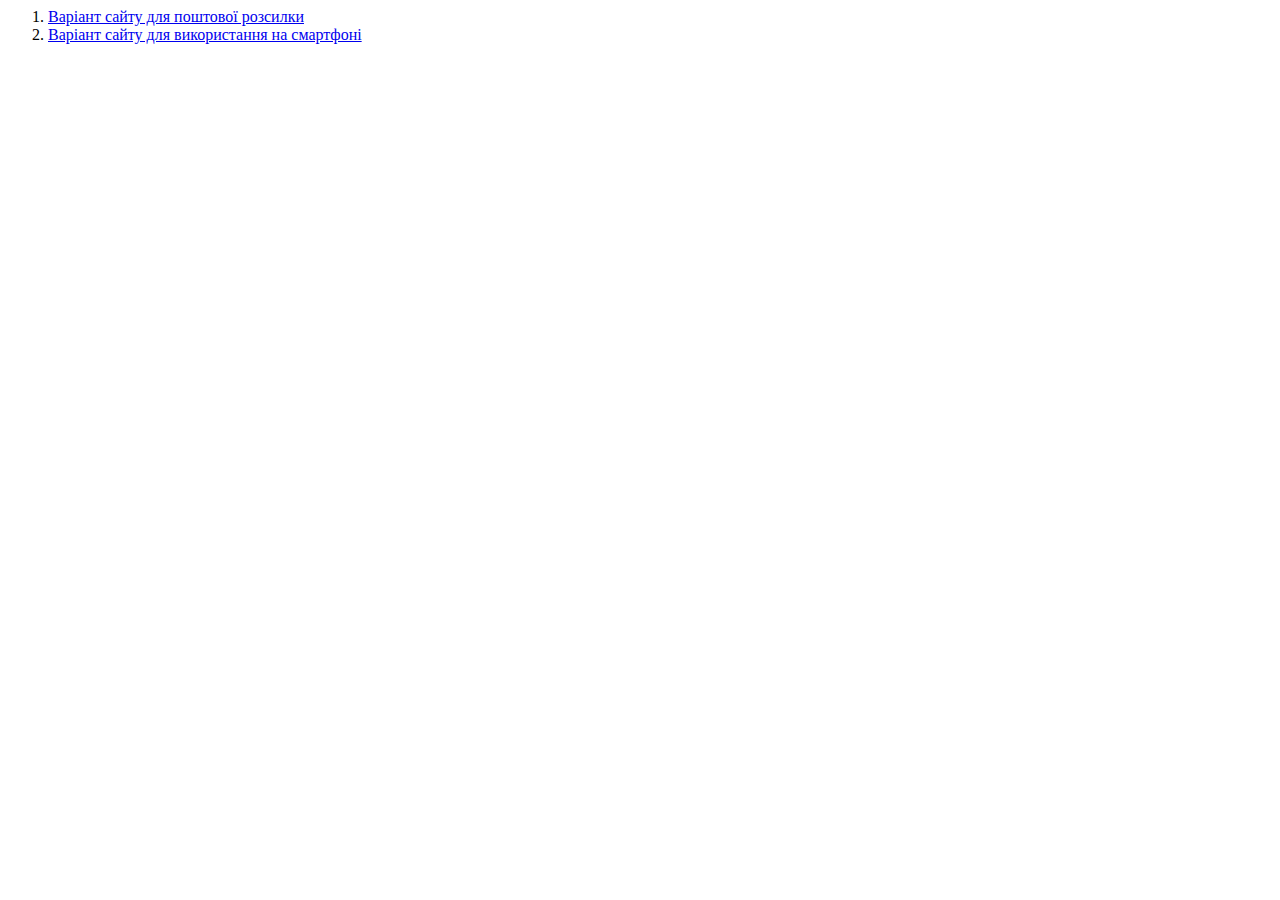
<file: index.html>
<html lang="en">
<head>
    <title>Labwork 3</title>
</head>
<body>
    <ol>
        <li><a href="email\index.html">Варіант сайту для поштової розсилки</a></li>
        <li><a href="mobile\index.html">Варіант сайту для використання на смартфоні</a></li>
    </ol>
</body>
</html>
</file>
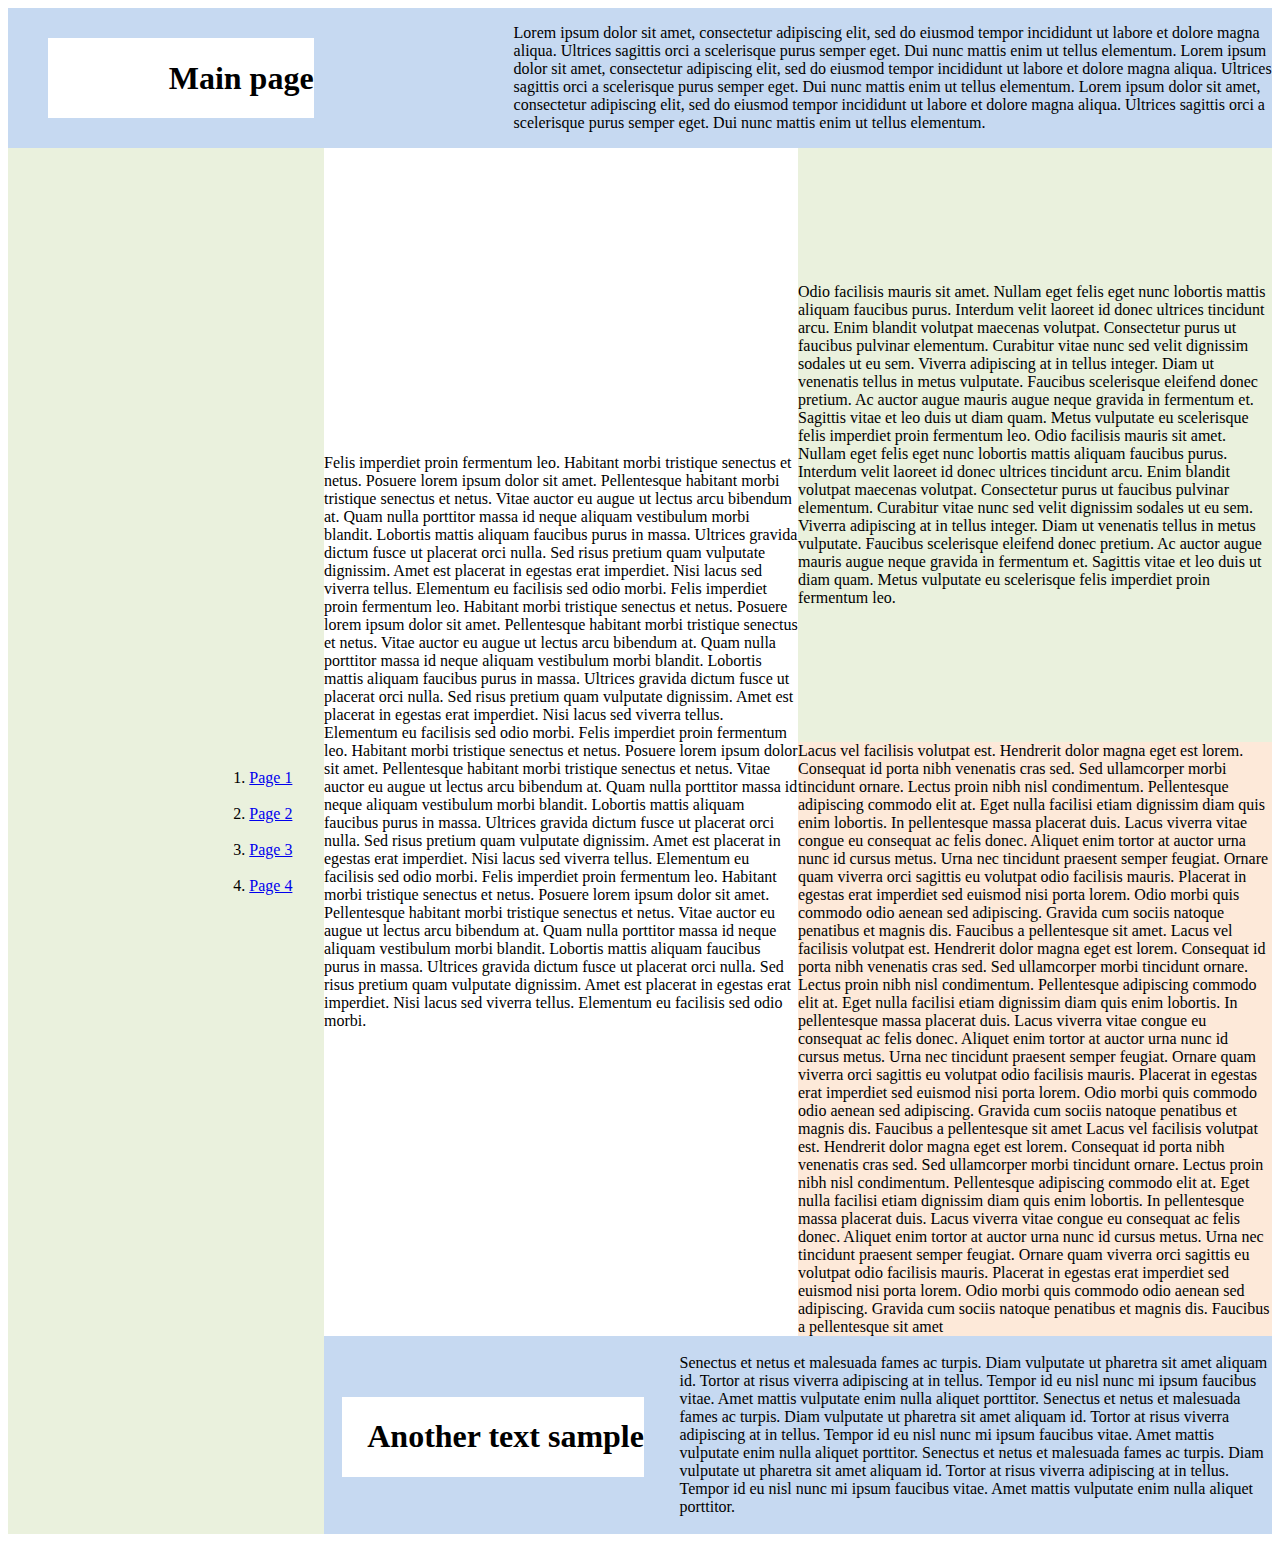
<file: mobile/index.html>
<!DOCTYPE html>
<html>
<head>
    <title>Labwork 3 mobile variant</title>
    <link rel="stylesheet" href="style.css">
    <link rel="stylesheet" href="css/big_style.css">
    <link rel="stylesheet" href="css/medium_style.css">
    <link rel="stylesheet" href="css/small_style.css">
</head>
<body>
    <header>
        <div class="mainpage_box">
            <h1>Main page</h1>
        </div>

        <p>
            Lorem ipsum dolor sit amet, consectetur adipiscing elit, sed do eiusmod tempor incididunt ut labore et dolore magna aliqua. Ultrices sagittis orci a scelerisque purus semper eget. Dui nunc mattis enim ut tellus elementum.
            Lorem ipsum dolor sit amet, consectetur adipiscing elit, sed do eiusmod tempor incididunt ut labore et dolore magna aliqua. Ultrices sagittis orci a scelerisque purus semper eget. Dui nunc mattis enim ut tellus elementum.
            Lorem ipsum dolor sit amet, consectetur adipiscing elit, sed do eiusmod tempor incididunt ut labore et dolore magna aliqua. Ultrices sagittis orci a scelerisque purus semper eget. Dui nunc mattis enim ut tellus elementum.
        </p>
    </header>

    <div class="parent">
        <div class="second">
            <ol>
                <li><a href="pages/page_1.html">Page 1</a></li>
                <li><a href="pages/page_2.html">Page 2</a></li>
                <li><a href="pages/page_3.html">Page 3</a></li>
                <li><a href="pages/page_4.html">Page 4</a></li>
            </ol>
        </div>
        <div class="right_box">
            <div class="right_center_box">
                <div class="third">
                    Felis imperdiet proin fermentum leo. Habitant morbi tristique senectus et netus. Posuere lorem ipsum dolor sit amet. Pellentesque habitant morbi tristique senectus et netus. Vitae auctor eu augue ut lectus arcu bibendum at. Quam nulla porttitor massa id neque aliquam vestibulum morbi blandit. Lobortis mattis aliquam faucibus purus in massa. Ultrices gravida dictum fusce ut placerat orci nulla. Sed risus pretium quam vulputate dignissim. Amet est placerat in egestas erat imperdiet. Nisi lacus sed viverra tellus. Elementum eu facilisis sed odio morbi.
                    Felis imperdiet proin fermentum leo. Habitant morbi tristique senectus et netus. Posuere lorem ipsum dolor sit amet. Pellentesque habitant morbi tristique senectus et netus. Vitae auctor eu augue ut lectus arcu bibendum at. Quam nulla porttitor massa id neque aliquam vestibulum morbi blandit. Lobortis mattis aliquam faucibus purus in massa. Ultrices gravida dictum fusce ut placerat orci nulla. Sed risus pretium quam vulputate dignissim. Amet est placerat in egestas erat imperdiet. Nisi lacus sed viverra tellus. Elementum eu facilisis sed odio morbi.
                    Felis imperdiet proin fermentum leo. Habitant morbi tristique senectus et netus. Posuere lorem ipsum dolor sit amet. Pellentesque habitant morbi tristique senectus et netus. Vitae auctor eu augue ut lectus arcu bibendum at. Quam nulla porttitor massa id neque aliquam vestibulum morbi blandit. Lobortis mattis aliquam faucibus purus in massa. Ultrices gravida dictum fusce ut placerat orci nulla. Sed risus pretium quam vulputate dignissim. Amet est placerat in egestas erat imperdiet. Nisi lacus sed viverra tellus. Elementum eu facilisis sed odio morbi.
                    Felis imperdiet proin fermentum leo. Habitant morbi tristique senectus et netus. Posuere lorem ipsum dolor sit amet. Pellentesque habitant morbi tristique senectus et netus. Vitae auctor eu augue ut lectus arcu bibendum at. Quam nulla porttitor massa id neque aliquam vestibulum morbi blandit. Lobortis mattis aliquam faucibus purus in massa. Ultrices gravida dictum fusce ut placerat orci nulla. Sed risus pretium quam vulputate dignissim. Amet est placerat in egestas erat imperdiet. Nisi lacus sed viverra tellus. Elementum eu facilisis sed odio morbi.
                </div>
                <div class="right_top_box">
                    <div class="fourth">
                        Odio facilisis mauris sit amet. Nullam eget felis eget nunc lobortis mattis aliquam faucibus purus. Interdum velit laoreet id donec ultrices tincidunt arcu. Enim blandit volutpat maecenas volutpat. Consectetur purus ut faucibus pulvinar elementum. Curabitur vitae nunc sed velit dignissim sodales ut eu sem. Viverra adipiscing at in tellus integer. Diam ut venenatis tellus in metus vulputate. Faucibus scelerisque eleifend donec pretium. Ac auctor augue mauris augue neque gravida in fermentum et. Sagittis vitae et leo duis ut diam quam. Metus vulputate eu scelerisque felis imperdiet proin fermentum leo.
                        Odio facilisis mauris sit amet. Nullam eget felis eget nunc lobortis mattis aliquam faucibus purus. Interdum velit laoreet id donec ultrices tincidunt arcu. Enim blandit volutpat maecenas volutpat. Consectetur purus ut faucibus pulvinar elementum. Curabitur vitae nunc sed velit dignissim sodales ut eu sem. Viverra adipiscing at in tellus integer. Diam ut venenatis tellus in metus vulputate. Faucibus scelerisque eleifend donec pretium. Ac auctor augue mauris augue neque gravida in fermentum et. Sagittis vitae et leo duis ut diam quam. Metus vulputate eu scelerisque felis imperdiet proin fermentum leo.
                    </div>
                    <div class="fifth">
                        Lacus vel facilisis volutpat est. Hendrerit dolor magna eget est lorem. Consequat id porta nibh venenatis cras sed. Sed ullamcorper morbi tincidunt ornare. Lectus proin nibh nisl condimentum. Pellentesque adipiscing commodo elit at. Eget nulla facilisi etiam dignissim diam quis enim lobortis. In pellentesque massa placerat duis. Lacus viverra vitae congue eu consequat ac felis donec. Aliquet enim tortor at auctor urna nunc id cursus metus. Urna nec tincidunt praesent semper feugiat. Ornare quam viverra orci sagittis eu volutpat odio facilisis mauris. Placerat in egestas erat imperdiet sed euismod nisi porta lorem. Odio morbi quis commodo odio aenean sed adipiscing. Gravida cum sociis natoque penatibus et magnis dis. Faucibus a pellentesque sit amet.
                        Lacus vel facilisis volutpat est. Hendrerit dolor magna eget est lorem. Consequat id porta nibh venenatis cras sed. Sed ullamcorper morbi tincidunt ornare. Lectus proin nibh nisl condimentum. Pellentesque adipiscing commodo elit at. Eget nulla facilisi etiam dignissim diam quis enim lobortis. In pellentesque massa placerat duis. Lacus viverra vitae congue eu consequat ac felis donec. Aliquet enim tortor at auctor urna nunc id cursus metus. Urna nec tincidunt praesent semper feugiat. Ornare quam viverra orci sagittis eu volutpat odio facilisis mauris. Placerat in egestas erat imperdiet sed euismod nisi porta lorem. Odio morbi quis commodo odio aenean sed adipiscing. Gravida cum sociis natoque penatibus et magnis dis. Faucibus a pellentesque sit amet
                        Lacus vel facilisis volutpat est. Hendrerit dolor magna eget est lorem. Consequat id porta nibh venenatis cras sed. Sed ullamcorper morbi tincidunt ornare. Lectus proin nibh nisl condimentum. Pellentesque adipiscing commodo elit at. Eget nulla facilisi etiam dignissim diam quis enim lobortis. In pellentesque massa placerat duis. Lacus viverra vitae congue eu consequat ac felis donec. Aliquet enim tortor at auctor urna nunc id cursus metus. Urna nec tincidunt praesent semper feugiat. Ornare quam viverra orci sagittis eu volutpat odio facilisis mauris. Placerat in egestas erat imperdiet sed euismod nisi porta lorem. Odio morbi quis commodo odio aenean sed adipiscing. Gravida cum sociis natoque penatibus et magnis dis. Faucibus a pellentesque sit amet
                    </div>
                </div>
            </div>
            <div class="sixth">
                <div class="bottom_box">
                    <h1>Another text sample</h1>
                </div>
                Senectus et netus et malesuada fames ac turpis. Diam vulputate ut pharetra sit amet aliquam id. Tortor at risus viverra adipiscing at in tellus. Tempor id eu nisl nunc mi ipsum faucibus vitae. Amet mattis vulputate enim nulla aliquet porttitor.
                Senectus et netus et malesuada fames ac turpis. Diam vulputate ut pharetra sit amet aliquam id. Tortor at risus viverra adipiscing at in tellus. Tempor id eu nisl nunc mi ipsum faucibus vitae. Amet mattis vulputate enim nulla aliquet porttitor.
                Senectus et netus et malesuada fames ac turpis. Diam vulputate ut pharetra sit amet aliquam id. Tortor at risus viverra adipiscing at in tellus. Tempor id eu nisl nunc mi ipsum faucibus vitae. Amet mattis vulputate enim nulla aliquet porttitor.
            </div>
        </div>
    </div>
</body>
</html>
</file>
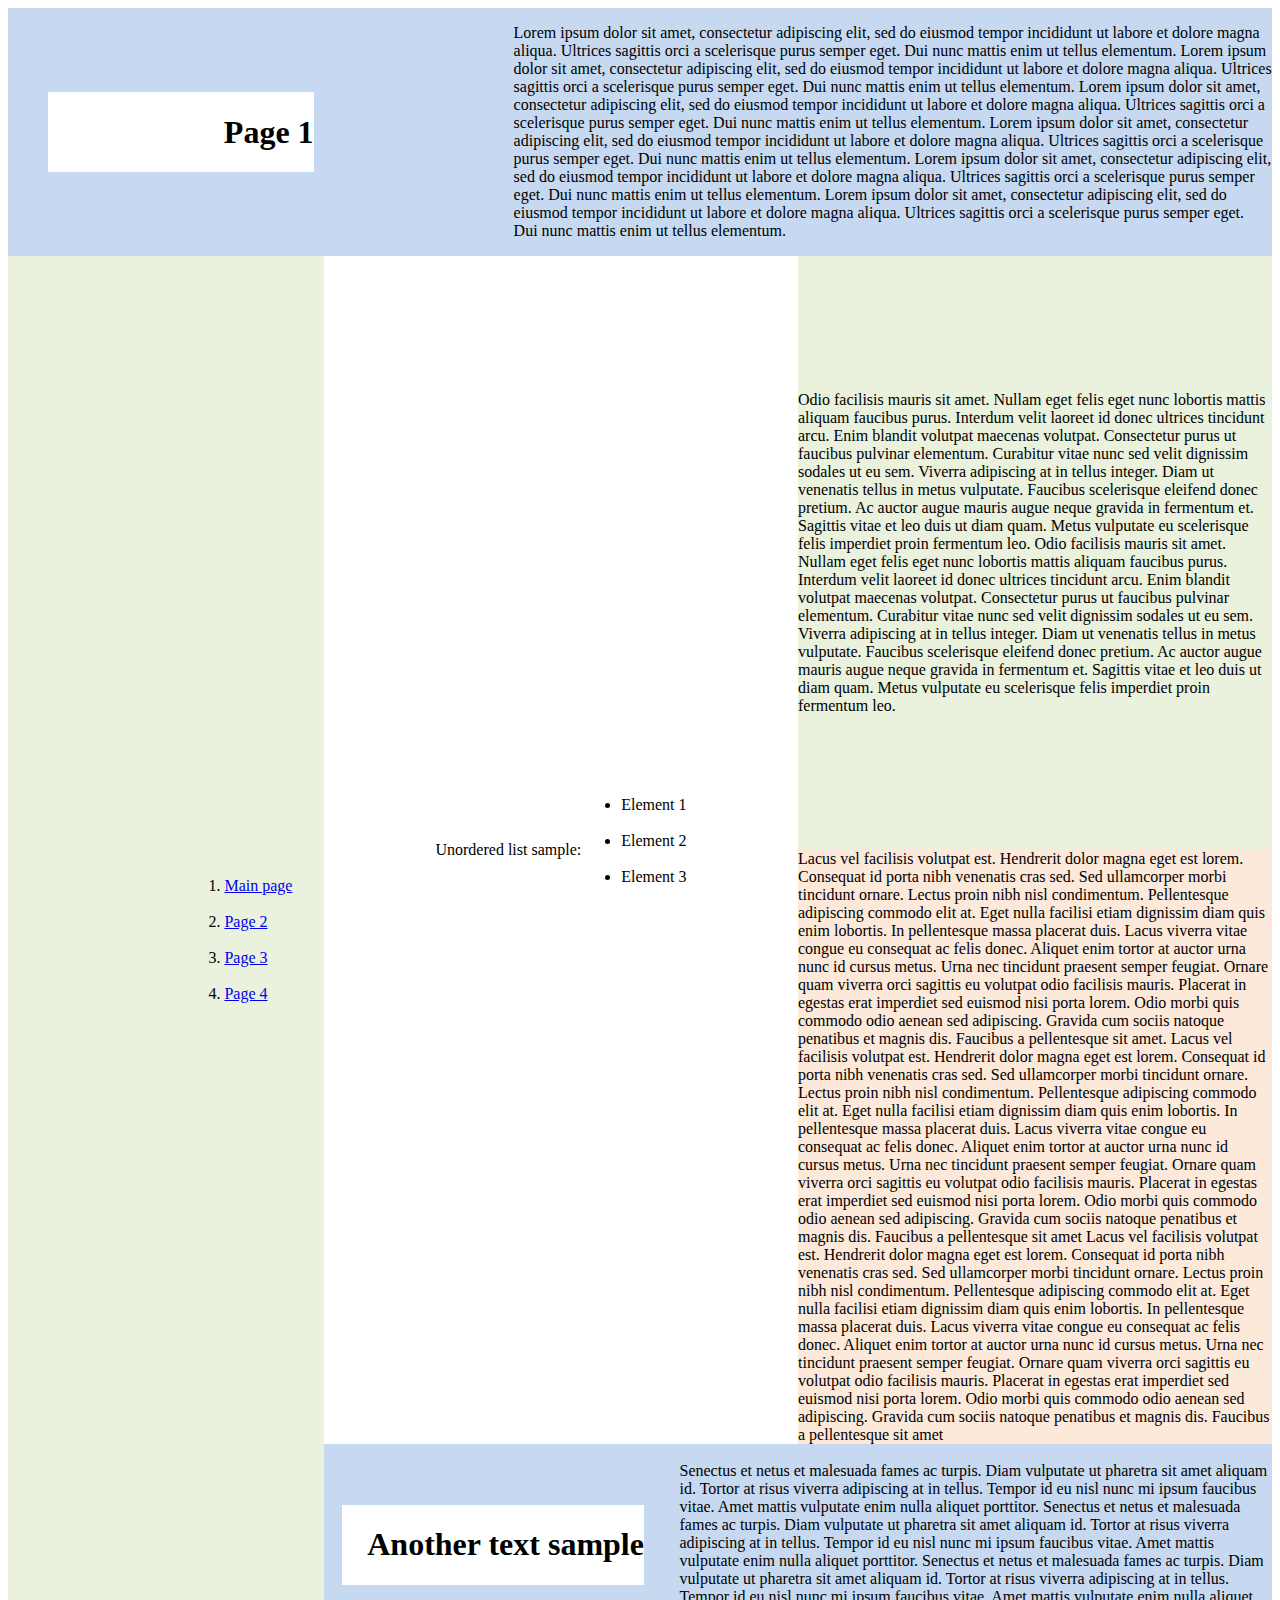
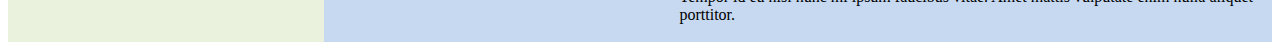
<file: mobile/pages/page_1.html>
<!DOCTYPE html>
<html>
<head>
    <title>Page 1</title>
    <link rel="stylesheet" href="../style.css">
    <link rel="stylesheet" href="../css/big_style.css">
    <link rel="stylesheet" href="../css/medium_style.css">
    <link rel="stylesheet" href="../css/small_style.css">
</head>
<body>
    <header>
        <div class="mainpage_box">
            <h1>Page 1</h1>
        </div>

        <p>
            Lorem ipsum dolor sit amet, consectetur adipiscing elit, sed do eiusmod tempor incididunt ut labore et dolore magna aliqua. Ultrices sagittis orci a scelerisque purus semper eget. Dui nunc mattis enim ut tellus elementum.
            Lorem ipsum dolor sit amet, consectetur adipiscing elit, sed do eiusmod tempor incididunt ut labore et dolore magna aliqua. Ultrices sagittis orci a scelerisque purus semper eget. Dui nunc mattis enim ut tellus elementum.
            Lorem ipsum dolor sit amet, consectetur adipiscing elit, sed do eiusmod tempor incididunt ut labore et dolore magna aliqua. Ultrices sagittis orci a scelerisque purus semper eget. Dui nunc mattis enim ut tellus elementum.
            Lorem ipsum dolor sit amet, consectetur adipiscing elit, sed do eiusmod tempor incididunt ut labore et dolore magna aliqua. Ultrices sagittis orci a scelerisque purus semper eget. Dui nunc mattis enim ut tellus elementum.
            Lorem ipsum dolor sit amet, consectetur adipiscing elit, sed do eiusmod tempor incididunt ut labore et dolore magna aliqua. Ultrices sagittis orci a scelerisque purus semper eget. Dui nunc mattis enim ut tellus elementum.
            Lorem ipsum dolor sit amet, consectetur adipiscing elit, sed do eiusmod tempor incididunt ut labore et dolore magna aliqua. Ultrices sagittis orci a scelerisque purus semper eget. Dui nunc mattis enim ut tellus elementum.
        </p>
    </header>

    <div class="parent">
        <div class="second">
            <ol>
                <li><a href="../index.html">Main page</a></li>
                <li><a href="page_2.html">Page 2</a></li>
                <li><a href="page_3.html">Page 3</a></li>
                <li><a href="page_4.html">Page 4</a></li>
            </ol> 
        </div>
        <div class="right_box">
            <div class="right_center_box">
                <div class="third">
					Unordered list sample:<br>
                    <ul>
                        <li>Element 1</li>
                        <li>Element 2</li>
                        <li>Element 3</li>
                    </ul>
                </div>
                <div class="right_top_box">
                    <div class="fourth">
                        Odio facilisis mauris sit amet. Nullam eget felis eget nunc lobortis mattis aliquam faucibus purus. Interdum velit laoreet id donec ultrices tincidunt arcu. Enim blandit volutpat maecenas volutpat. Consectetur purus ut faucibus pulvinar elementum. Curabitur vitae nunc sed velit dignissim sodales ut eu sem. Viverra adipiscing at in tellus integer. Diam ut venenatis tellus in metus vulputate. Faucibus scelerisque eleifend donec pretium. Ac auctor augue mauris augue neque gravida in fermentum et. Sagittis vitae et leo duis ut diam quam. Metus vulputate eu scelerisque felis imperdiet proin fermentum leo.
                        Odio facilisis mauris sit amet. Nullam eget felis eget nunc lobortis mattis aliquam faucibus purus. Interdum velit laoreet id donec ultrices tincidunt arcu. Enim blandit volutpat maecenas volutpat. Consectetur purus ut faucibus pulvinar elementum. Curabitur vitae nunc sed velit dignissim sodales ut eu sem. Viverra adipiscing at in tellus integer. Diam ut venenatis tellus in metus vulputate. Faucibus scelerisque eleifend donec pretium. Ac auctor augue mauris augue neque gravida in fermentum et. Sagittis vitae et leo duis ut diam quam. Metus vulputate eu scelerisque felis imperdiet proin fermentum leo.
                    </div>
                    <div class="fifth">
                        Lacus vel facilisis volutpat est. Hendrerit dolor magna eget est lorem. Consequat id porta nibh venenatis cras sed. Sed ullamcorper morbi tincidunt ornare. Lectus proin nibh nisl condimentum. Pellentesque adipiscing commodo elit at. Eget nulla facilisi etiam dignissim diam quis enim lobortis. In pellentesque massa placerat duis. Lacus viverra vitae congue eu consequat ac felis donec. Aliquet enim tortor at auctor urna nunc id cursus metus. Urna nec tincidunt praesent semper feugiat. Ornare quam viverra orci sagittis eu volutpat odio facilisis mauris. Placerat in egestas erat imperdiet sed euismod nisi porta lorem. Odio morbi quis commodo odio aenean sed adipiscing. Gravida cum sociis natoque penatibus et magnis dis. Faucibus a pellentesque sit amet.
                        Lacus vel facilisis volutpat est. Hendrerit dolor magna eget est lorem. Consequat id porta nibh venenatis cras sed. Sed ullamcorper morbi tincidunt ornare. Lectus proin nibh nisl condimentum. Pellentesque adipiscing commodo elit at. Eget nulla facilisi etiam dignissim diam quis enim lobortis. In pellentesque massa placerat duis. Lacus viverra vitae congue eu consequat ac felis donec. Aliquet enim tortor at auctor urna nunc id cursus metus. Urna nec tincidunt praesent semper feugiat. Ornare quam viverra orci sagittis eu volutpat odio facilisis mauris. Placerat in egestas erat imperdiet sed euismod nisi porta lorem. Odio morbi quis commodo odio aenean sed adipiscing. Gravida cum sociis natoque penatibus et magnis dis. Faucibus a pellentesque sit amet
                        Lacus vel facilisis volutpat est. Hendrerit dolor magna eget est lorem. Consequat id porta nibh venenatis cras sed. Sed ullamcorper morbi tincidunt ornare. Lectus proin nibh nisl condimentum. Pellentesque adipiscing commodo elit at. Eget nulla facilisi etiam dignissim diam quis enim lobortis. In pellentesque massa placerat duis. Lacus viverra vitae congue eu consequat ac felis donec. Aliquet enim tortor at auctor urna nunc id cursus metus. Urna nec tincidunt praesent semper feugiat. Ornare quam viverra orci sagittis eu volutpat odio facilisis mauris. Placerat in egestas erat imperdiet sed euismod nisi porta lorem. Odio morbi quis commodo odio aenean sed adipiscing. Gravida cum sociis natoque penatibus et magnis dis. Faucibus a pellentesque sit amet
                    </div>
                </div>
            </div>
            <div class="sixth">
                <div class="bottom_box">
                    <h1>Another text sample</h1>
                </div>
                Senectus et netus et malesuada fames ac turpis. Diam vulputate ut pharetra sit amet aliquam id. Tortor at risus viverra adipiscing at in tellus. Tempor id eu nisl nunc mi ipsum faucibus vitae. Amet mattis vulputate enim nulla aliquet porttitor.
                Senectus et netus et malesuada fames ac turpis. Diam vulputate ut pharetra sit amet aliquam id. Tortor at risus viverra adipiscing at in tellus. Tempor id eu nisl nunc mi ipsum faucibus vitae. Amet mattis vulputate enim nulla aliquet porttitor.
                Senectus et netus et malesuada fames ac turpis. Diam vulputate ut pharetra sit amet aliquam id. Tortor at risus viverra adipiscing at in tellus. Tempor id eu nisl nunc mi ipsum faucibus vitae. Amet mattis vulputate enim nulla aliquet porttitor.
            </div>
        </div>
    </div>
</body>
</html>
</file>
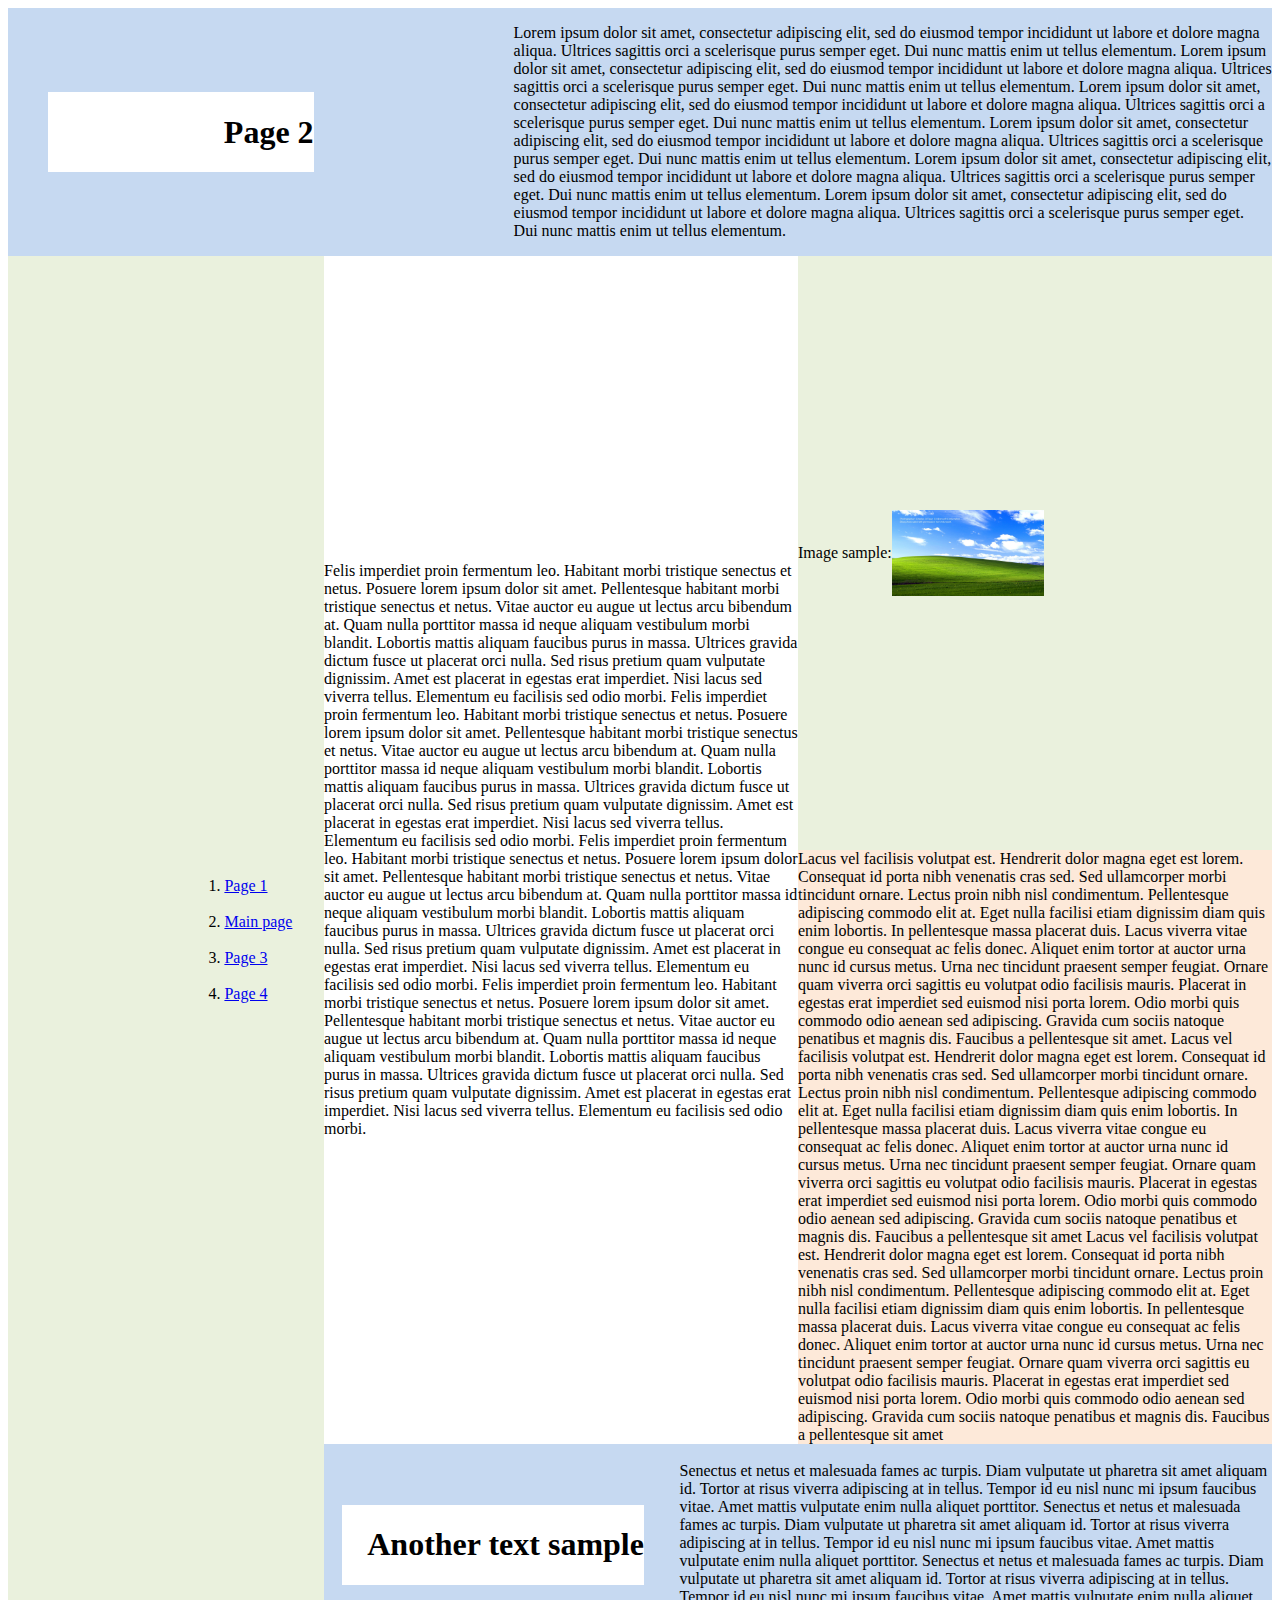
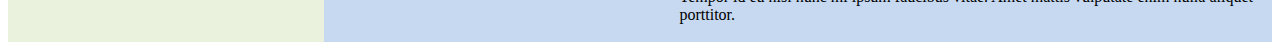
<file: mobile/pages/page_2.html>
<!DOCTYPE html>
<html>
<head>
    <title>Page 2</title>
    <link rel="stylesheet" href="../style.css">
    <link rel="stylesheet" href="../style.css">
    <link rel="stylesheet" href="../css/big_style.css">
    <link rel="stylesheet" href="../css/medium_style.css">
    <link rel="stylesheet" href="../css/small_style.css">
</head>
<body>
    <header>
        <div class="mainpage_box">
            <h1>Page 2</h1>
        </div>

        <p>
            Lorem ipsum dolor sit amet, consectetur adipiscing elit, sed do eiusmod tempor incididunt ut labore et dolore magna aliqua. Ultrices sagittis orci a scelerisque purus semper eget. Dui nunc mattis enim ut tellus elementum.
            Lorem ipsum dolor sit amet, consectetur adipiscing elit, sed do eiusmod tempor incididunt ut labore et dolore magna aliqua. Ultrices sagittis orci a scelerisque purus semper eget. Dui nunc mattis enim ut tellus elementum.
            Lorem ipsum dolor sit amet, consectetur adipiscing elit, sed do eiusmod tempor incididunt ut labore et dolore magna aliqua. Ultrices sagittis orci a scelerisque purus semper eget. Dui nunc mattis enim ut tellus elementum.
            Lorem ipsum dolor sit amet, consectetur adipiscing elit, sed do eiusmod tempor incididunt ut labore et dolore magna aliqua. Ultrices sagittis orci a scelerisque purus semper eget. Dui nunc mattis enim ut tellus elementum.
            Lorem ipsum dolor sit amet, consectetur adipiscing elit, sed do eiusmod tempor incididunt ut labore et dolore magna aliqua. Ultrices sagittis orci a scelerisque purus semper eget. Dui nunc mattis enim ut tellus elementum.
            Lorem ipsum dolor sit amet, consectetur adipiscing elit, sed do eiusmod tempor incididunt ut labore et dolore magna aliqua. Ultrices sagittis orci a scelerisque purus semper eget. Dui nunc mattis enim ut tellus elementum.
        </p>
    </header>

    <div class="parent">
        <div class="second">
            <ol>
                <li><a href="page_1.html">Page 1</a></li>
                <li><a href="../index.html">Main page</a></li>
                <li><a href="page_3.html">Page 3</a></li>
                <li><a href="page_4.html">Page 4</a></li>
            </ol> 
        </div>
        <div class="right_box">
            <div class="right_center_box">
                <div class="third">
                    Felis imperdiet proin fermentum leo. Habitant morbi tristique senectus et netus. Posuere lorem ipsum dolor sit amet. Pellentesque habitant morbi tristique senectus et netus. Vitae auctor eu augue ut lectus arcu bibendum at. Quam nulla porttitor massa id neque aliquam vestibulum morbi blandit. Lobortis mattis aliquam faucibus purus in massa. Ultrices gravida dictum fusce ut placerat orci nulla. Sed risus pretium quam vulputate dignissim. Amet est placerat in egestas erat imperdiet. Nisi lacus sed viverra tellus. Elementum eu facilisis sed odio morbi.
                    Felis imperdiet proin fermentum leo. Habitant morbi tristique senectus et netus. Posuere lorem ipsum dolor sit amet. Pellentesque habitant morbi tristique senectus et netus. Vitae auctor eu augue ut lectus arcu bibendum at. Quam nulla porttitor massa id neque aliquam vestibulum morbi blandit. Lobortis mattis aliquam faucibus purus in massa. Ultrices gravida dictum fusce ut placerat orci nulla. Sed risus pretium quam vulputate dignissim. Amet est placerat in egestas erat imperdiet. Nisi lacus sed viverra tellus. Elementum eu facilisis sed odio morbi.
                    Felis imperdiet proin fermentum leo. Habitant morbi tristique senectus et netus. Posuere lorem ipsum dolor sit amet. Pellentesque habitant morbi tristique senectus et netus. Vitae auctor eu augue ut lectus arcu bibendum at. Quam nulla porttitor massa id neque aliquam vestibulum morbi blandit. Lobortis mattis aliquam faucibus purus in massa. Ultrices gravida dictum fusce ut placerat orci nulla. Sed risus pretium quam vulputate dignissim. Amet est placerat in egestas erat imperdiet. Nisi lacus sed viverra tellus. Elementum eu facilisis sed odio morbi.
                    Felis imperdiet proin fermentum leo. Habitant morbi tristique senectus et netus. Posuere lorem ipsum dolor sit amet. Pellentesque habitant morbi tristique senectus et netus. Vitae auctor eu augue ut lectus arcu bibendum at. Quam nulla porttitor massa id neque aliquam vestibulum morbi blandit. Lobortis mattis aliquam faucibus purus in massa. Ultrices gravida dictum fusce ut placerat orci nulla. Sed risus pretium quam vulputate dignissim. Amet est placerat in egestas erat imperdiet. Nisi lacus sed viverra tellus. Elementum eu facilisis sed odio morbi.
                </div>
                <div class="right_top_box">
                    <div class="fourth">
                        Image sample:<br>
                        <img width="40%" src="../images/image.jpeg">
                    </div>
                    <div class="fifth">
                        Lacus vel facilisis volutpat est. Hendrerit dolor magna eget est lorem. Consequat id porta nibh venenatis cras sed. Sed ullamcorper morbi tincidunt ornare. Lectus proin nibh nisl condimentum. Pellentesque adipiscing commodo elit at. Eget nulla facilisi etiam dignissim diam quis enim lobortis. In pellentesque massa placerat duis. Lacus viverra vitae congue eu consequat ac felis donec. Aliquet enim tortor at auctor urna nunc id cursus metus. Urna nec tincidunt praesent semper feugiat. Ornare quam viverra orci sagittis eu volutpat odio facilisis mauris. Placerat in egestas erat imperdiet sed euismod nisi porta lorem. Odio morbi quis commodo odio aenean sed adipiscing. Gravida cum sociis natoque penatibus et magnis dis. Faucibus a pellentesque sit amet.
                        Lacus vel facilisis volutpat est. Hendrerit dolor magna eget est lorem. Consequat id porta nibh venenatis cras sed. Sed ullamcorper morbi tincidunt ornare. Lectus proin nibh nisl condimentum. Pellentesque adipiscing commodo elit at. Eget nulla facilisi etiam dignissim diam quis enim lobortis. In pellentesque massa placerat duis. Lacus viverra vitae congue eu consequat ac felis donec. Aliquet enim tortor at auctor urna nunc id cursus metus. Urna nec tincidunt praesent semper feugiat. Ornare quam viverra orci sagittis eu volutpat odio facilisis mauris. Placerat in egestas erat imperdiet sed euismod nisi porta lorem. Odio morbi quis commodo odio aenean sed adipiscing. Gravida cum sociis natoque penatibus et magnis dis. Faucibus a pellentesque sit amet
                        Lacus vel facilisis volutpat est. Hendrerit dolor magna eget est lorem. Consequat id porta nibh venenatis cras sed. Sed ullamcorper morbi tincidunt ornare. Lectus proin nibh nisl condimentum. Pellentesque adipiscing commodo elit at. Eget nulla facilisi etiam dignissim diam quis enim lobortis. In pellentesque massa placerat duis. Lacus viverra vitae congue eu consequat ac felis donec. Aliquet enim tortor at auctor urna nunc id cursus metus. Urna nec tincidunt praesent semper feugiat. Ornare quam viverra orci sagittis eu volutpat odio facilisis mauris. Placerat in egestas erat imperdiet sed euismod nisi porta lorem. Odio morbi quis commodo odio aenean sed adipiscing. Gravida cum sociis natoque penatibus et magnis dis. Faucibus a pellentesque sit amet
                    </div>
                </div>
            </div>
            <div class="sixth">
                <div class="bottom_box">
                    <h1>Another text sample</h1>
                </div>
                Senectus et netus et malesuada fames ac turpis. Diam vulputate ut pharetra sit amet aliquam id. Tortor at risus viverra adipiscing at in tellus. Tempor id eu nisl nunc mi ipsum faucibus vitae. Amet mattis vulputate enim nulla aliquet porttitor.
                Senectus et netus et malesuada fames ac turpis. Diam vulputate ut pharetra sit amet aliquam id. Tortor at risus viverra adipiscing at in tellus. Tempor id eu nisl nunc mi ipsum faucibus vitae. Amet mattis vulputate enim nulla aliquet porttitor.
                Senectus et netus et malesuada fames ac turpis. Diam vulputate ut pharetra sit amet aliquam id. Tortor at risus viverra adipiscing at in tellus. Tempor id eu nisl nunc mi ipsum faucibus vitae. Amet mattis vulputate enim nulla aliquet porttitor.
            </div>
        </div>
    </div>
</body>
</html>
</file>
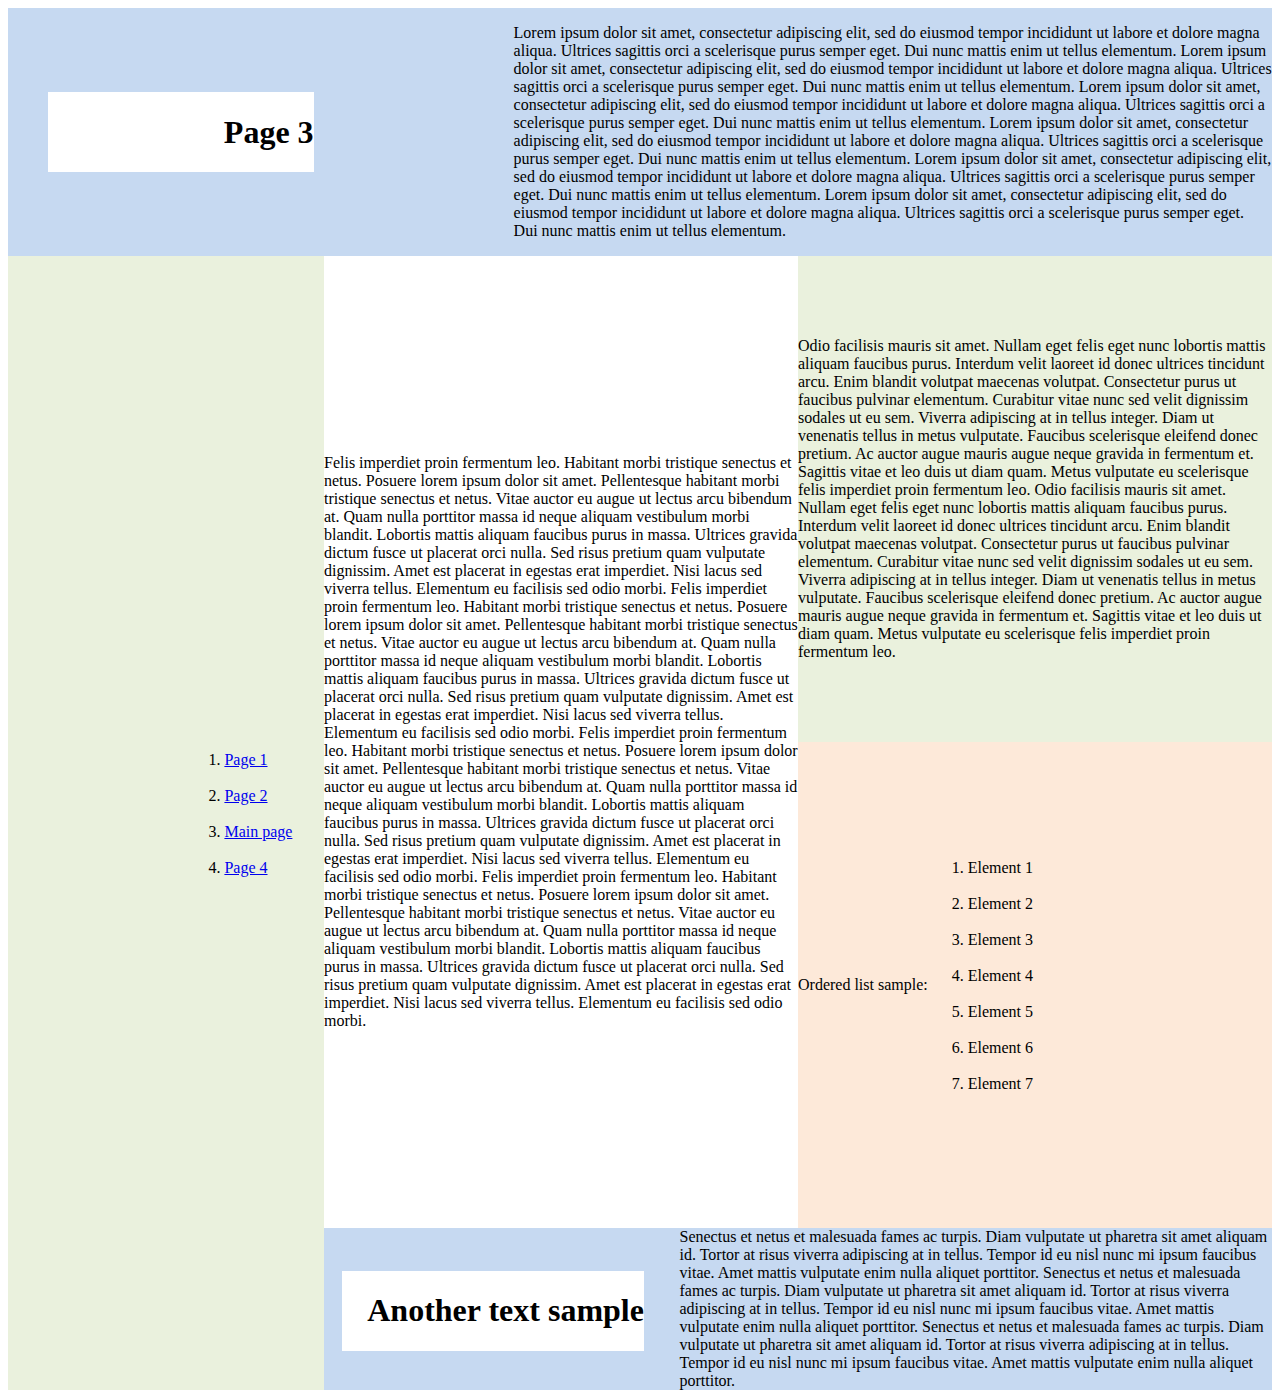
<file: mobile/pages/page_3.html>
<!DOCTYPE html>
<html>
<head>
    <title>Page 3</title>
    <link rel="stylesheet" href="../style.css">
    <link rel="stylesheet" href="../style.css">
    <link rel="stylesheet" href="../css/big_style.css">
    <link rel="stylesheet" href="../css/medium_style.css">
    <link rel="stylesheet" href="../css/small_style.css">
</head>
<body>
    <header>
        <div class="mainpage_box">
            <h1>Page 3</h1>
        </div>

        <p>
            Lorem ipsum dolor sit amet, consectetur adipiscing elit, sed do eiusmod tempor incididunt ut labore et dolore magna aliqua. Ultrices sagittis orci a scelerisque purus semper eget. Dui nunc mattis enim ut tellus elementum.
            Lorem ipsum dolor sit amet, consectetur adipiscing elit, sed do eiusmod tempor incididunt ut labore et dolore magna aliqua. Ultrices sagittis orci a scelerisque purus semper eget. Dui nunc mattis enim ut tellus elementum.
            Lorem ipsum dolor sit amet, consectetur adipiscing elit, sed do eiusmod tempor incididunt ut labore et dolore magna aliqua. Ultrices sagittis orci a scelerisque purus semper eget. Dui nunc mattis enim ut tellus elementum.
            Lorem ipsum dolor sit amet, consectetur adipiscing elit, sed do eiusmod tempor incididunt ut labore et dolore magna aliqua. Ultrices sagittis orci a scelerisque purus semper eget. Dui nunc mattis enim ut tellus elementum.
            Lorem ipsum dolor sit amet, consectetur adipiscing elit, sed do eiusmod tempor incididunt ut labore et dolore magna aliqua. Ultrices sagittis orci a scelerisque purus semper eget. Dui nunc mattis enim ut tellus elementum.
            Lorem ipsum dolor sit amet, consectetur adipiscing elit, sed do eiusmod tempor incididunt ut labore et dolore magna aliqua. Ultrices sagittis orci a scelerisque purus semper eget. Dui nunc mattis enim ut tellus elementum.
        </p>
    </header>

    <div class="parent">
        <div class="second">
            <ol>
                <li><a href="page_1.html">Page 1</a></li>
                <li><a href="page_2.html">Page 2</a></li>
                <li><a href="../index.html">Main page</a></li>
                <li><a href="page_4.html">Page 4</a></li>
            </ol> 
        </div>
        <div class="right_box">
            <div class="right_center_box">
                <div class="third">
                    Felis imperdiet proin fermentum leo. Habitant morbi tristique senectus et netus. Posuere lorem ipsum dolor sit amet. Pellentesque habitant morbi tristique senectus et netus. Vitae auctor eu augue ut lectus arcu bibendum at. Quam nulla porttitor massa id neque aliquam vestibulum morbi blandit. Lobortis mattis aliquam faucibus purus in massa. Ultrices gravida dictum fusce ut placerat orci nulla. Sed risus pretium quam vulputate dignissim. Amet est placerat in egestas erat imperdiet. Nisi lacus sed viverra tellus. Elementum eu facilisis sed odio morbi.
                    Felis imperdiet proin fermentum leo. Habitant morbi tristique senectus et netus. Posuere lorem ipsum dolor sit amet. Pellentesque habitant morbi tristique senectus et netus. Vitae auctor eu augue ut lectus arcu bibendum at. Quam nulla porttitor massa id neque aliquam vestibulum morbi blandit. Lobortis mattis aliquam faucibus purus in massa. Ultrices gravida dictum fusce ut placerat orci nulla. Sed risus pretium quam vulputate dignissim. Amet est placerat in egestas erat imperdiet. Nisi lacus sed viverra tellus. Elementum eu facilisis sed odio morbi.
                    Felis imperdiet proin fermentum leo. Habitant morbi tristique senectus et netus. Posuere lorem ipsum dolor sit amet. Pellentesque habitant morbi tristique senectus et netus. Vitae auctor eu augue ut lectus arcu bibendum at. Quam nulla porttitor massa id neque aliquam vestibulum morbi blandit. Lobortis mattis aliquam faucibus purus in massa. Ultrices gravida dictum fusce ut placerat orci nulla. Sed risus pretium quam vulputate dignissim. Amet est placerat in egestas erat imperdiet. Nisi lacus sed viverra tellus. Elementum eu facilisis sed odio morbi.
                    Felis imperdiet proin fermentum leo. Habitant morbi tristique senectus et netus. Posuere lorem ipsum dolor sit amet. Pellentesque habitant morbi tristique senectus et netus. Vitae auctor eu augue ut lectus arcu bibendum at. Quam nulla porttitor massa id neque aliquam vestibulum morbi blandit. Lobortis mattis aliquam faucibus purus in massa. Ultrices gravida dictum fusce ut placerat orci nulla. Sed risus pretium quam vulputate dignissim. Amet est placerat in egestas erat imperdiet. Nisi lacus sed viverra tellus. Elementum eu facilisis sed odio morbi.
                </div>
                <div class="right_top_box">
                    <div class="fourth">
                        Odio facilisis mauris sit amet. Nullam eget felis eget nunc lobortis mattis aliquam faucibus purus. Interdum velit laoreet id donec ultrices tincidunt arcu. Enim blandit volutpat maecenas volutpat. Consectetur purus ut faucibus pulvinar elementum. Curabitur vitae nunc sed velit dignissim sodales ut eu sem. Viverra adipiscing at in tellus integer. Diam ut venenatis tellus in metus vulputate. Faucibus scelerisque eleifend donec pretium. Ac auctor augue mauris augue neque gravida in fermentum et. Sagittis vitae et leo duis ut diam quam. Metus vulputate eu scelerisque felis imperdiet proin fermentum leo.
                        Odio facilisis mauris sit amet. Nullam eget felis eget nunc lobortis mattis aliquam faucibus purus. Interdum velit laoreet id donec ultrices tincidunt arcu. Enim blandit volutpat maecenas volutpat. Consectetur purus ut faucibus pulvinar elementum. Curabitur vitae nunc sed velit dignissim sodales ut eu sem. Viverra adipiscing at in tellus integer. Diam ut venenatis tellus in metus vulputate. Faucibus scelerisque eleifend donec pretium. Ac auctor augue mauris augue neque gravida in fermentum et. Sagittis vitae et leo duis ut diam quam. Metus vulputate eu scelerisque felis imperdiet proin fermentum leo.
                    </div>
                    <div class="fifth">
                        Ordered list sample:<br>
                        <ol>
                            <li>Element 1</li>
                            <li>Element 2</li>
                            <li>Element 3</li>
                            <li>Element 4</li>
                            <li>Element 5</li>
                            <li>Element 6</li>
                            <li>Element 7</li>
                        </ol>
                    </div>
                </div>
            </div>
            <div class="sixth">
                <div class="bottom_box">
                    <h1>Another text sample</h1>
                </div>
                Senectus et netus et malesuada fames ac turpis. Diam vulputate ut pharetra sit amet aliquam id. Tortor at risus viverra adipiscing at in tellus. Tempor id eu nisl nunc mi ipsum faucibus vitae. Amet mattis vulputate enim nulla aliquet porttitor.
                Senectus et netus et malesuada fames ac turpis. Diam vulputate ut pharetra sit amet aliquam id. Tortor at risus viverra adipiscing at in tellus. Tempor id eu nisl nunc mi ipsum faucibus vitae. Amet mattis vulputate enim nulla aliquet porttitor.
                Senectus et netus et malesuada fames ac turpis. Diam vulputate ut pharetra sit amet aliquam id. Tortor at risus viverra adipiscing at in tellus. Tempor id eu nisl nunc mi ipsum faucibus vitae. Amet mattis vulputate enim nulla aliquet porttitor.
            </div>
        </div>
    </div>
</body>
</html>
</file>
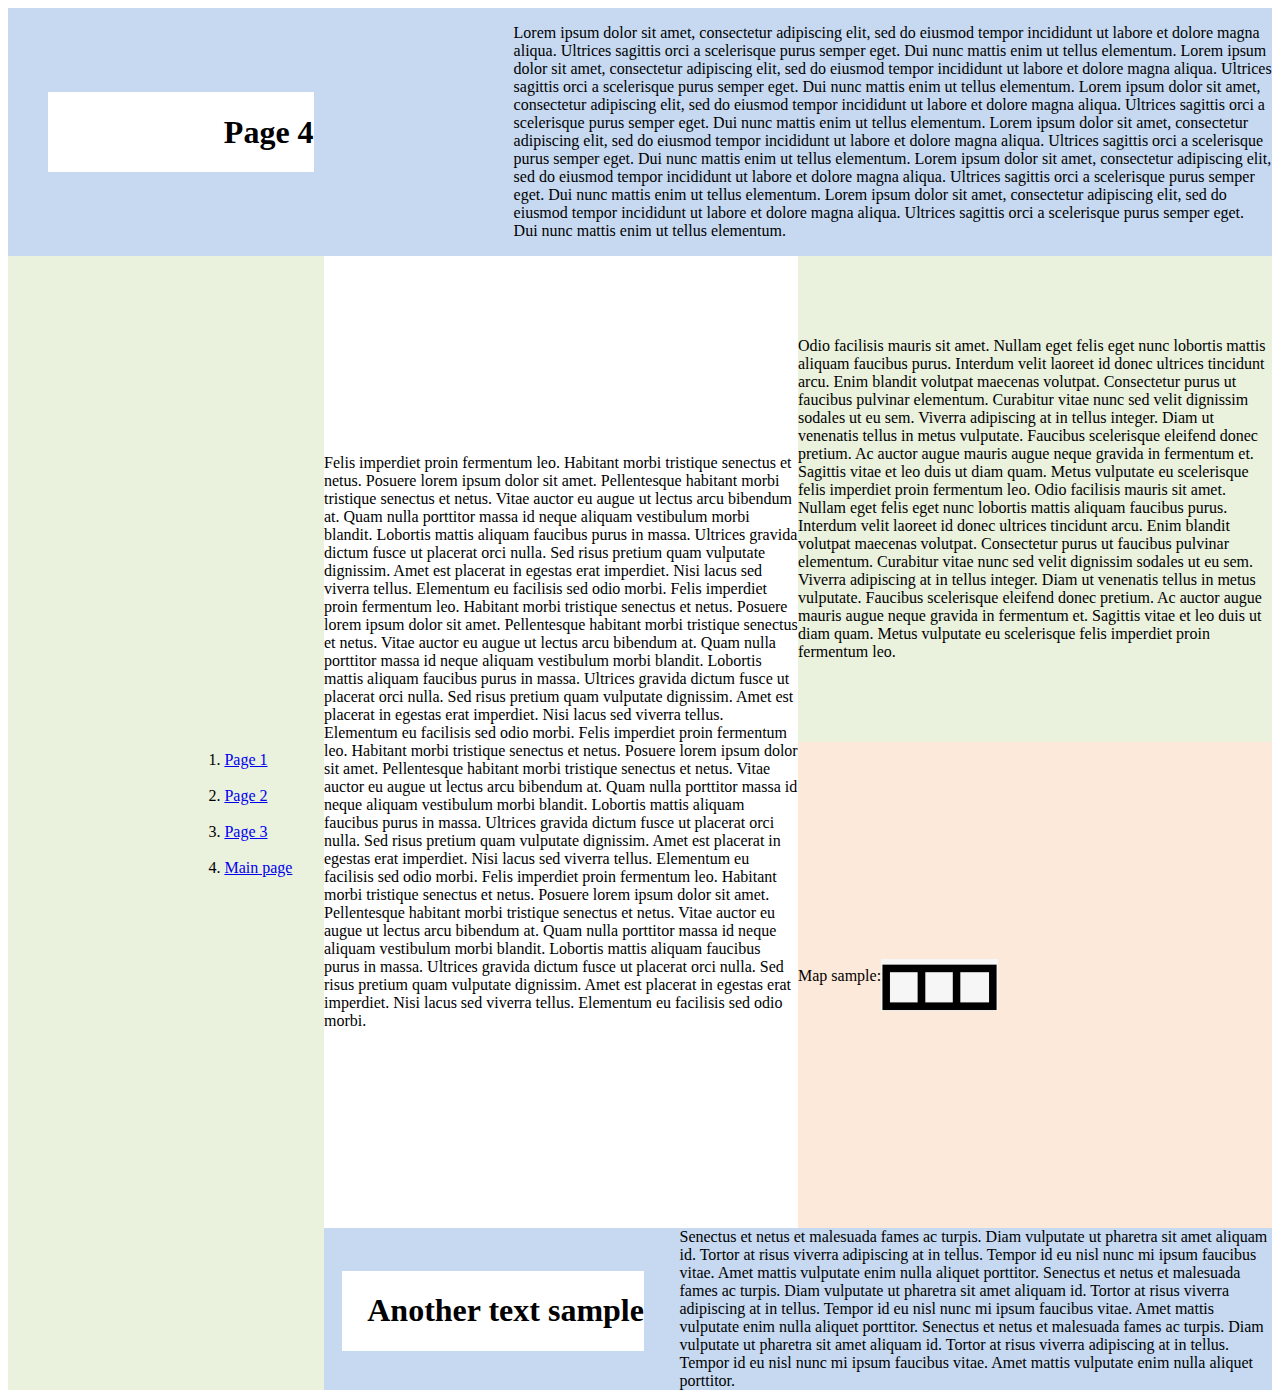
<file: mobile/pages/page_4.html>
<!DOCTYPE html>
<html>
<head>
    <title>Page 4</title>
    <link rel="stylesheet" href="../style.css">
    <link rel="stylesheet" href="../style.css">
    <link rel="stylesheet" href="../css/big_style.css">
    <link rel="stylesheet" href="../css/medium_style.css">
    <link rel="stylesheet" href="../css/small_style.css">
</head>
<body>
    <header>
        <div class="mainpage_box">
            <h1>Page 4</h1>
        </div>

        <p>
            Lorem ipsum dolor sit amet, consectetur adipiscing elit, sed do eiusmod tempor incididunt ut labore et dolore magna aliqua. Ultrices sagittis orci a scelerisque purus semper eget. Dui nunc mattis enim ut tellus elementum.
            Lorem ipsum dolor sit amet, consectetur adipiscing elit, sed do eiusmod tempor incididunt ut labore et dolore magna aliqua. Ultrices sagittis orci a scelerisque purus semper eget. Dui nunc mattis enim ut tellus elementum.
            Lorem ipsum dolor sit amet, consectetur adipiscing elit, sed do eiusmod tempor incididunt ut labore et dolore magna aliqua. Ultrices sagittis orci a scelerisque purus semper eget. Dui nunc mattis enim ut tellus elementum.
            Lorem ipsum dolor sit amet, consectetur adipiscing elit, sed do eiusmod tempor incididunt ut labore et dolore magna aliqua. Ultrices sagittis orci a scelerisque purus semper eget. Dui nunc mattis enim ut tellus elementum.
            Lorem ipsum dolor sit amet, consectetur adipiscing elit, sed do eiusmod tempor incididunt ut labore et dolore magna aliqua. Ultrices sagittis orci a scelerisque purus semper eget. Dui nunc mattis enim ut tellus elementum.
            Lorem ipsum dolor sit amet, consectetur adipiscing elit, sed do eiusmod tempor incididunt ut labore et dolore magna aliqua. Ultrices sagittis orci a scelerisque purus semper eget. Dui nunc mattis enim ut tellus elementum.
        </p>
    </header>

    <div class="parent">
        <div class="second">
            <ol>
                <li><a href="page_1.html">Page 1</a></li>
                <li><a href="page_2.html">Page 2</a></li>
                <li><a href="page_3.html">Page 3</a></li>
                <li><a href="../index.html">Main page</a></li>
            </ol> 
        </div>
        <div class="right_box">
            <div class="right_center_box">
                <div class="third">
                    Felis imperdiet proin fermentum leo. Habitant morbi tristique senectus et netus. Posuere lorem ipsum dolor sit amet. Pellentesque habitant morbi tristique senectus et netus. Vitae auctor eu augue ut lectus arcu bibendum at. Quam nulla porttitor massa id neque aliquam vestibulum morbi blandit. Lobortis mattis aliquam faucibus purus in massa. Ultrices gravida dictum fusce ut placerat orci nulla. Sed risus pretium quam vulputate dignissim. Amet est placerat in egestas erat imperdiet. Nisi lacus sed viverra tellus. Elementum eu facilisis sed odio morbi.
                    Felis imperdiet proin fermentum leo. Habitant morbi tristique senectus et netus. Posuere lorem ipsum dolor sit amet. Pellentesque habitant morbi tristique senectus et netus. Vitae auctor eu augue ut lectus arcu bibendum at. Quam nulla porttitor massa id neque aliquam vestibulum morbi blandit. Lobortis mattis aliquam faucibus purus in massa. Ultrices gravida dictum fusce ut placerat orci nulla. Sed risus pretium quam vulputate dignissim. Amet est placerat in egestas erat imperdiet. Nisi lacus sed viverra tellus. Elementum eu facilisis sed odio morbi.
                    Felis imperdiet proin fermentum leo. Habitant morbi tristique senectus et netus. Posuere lorem ipsum dolor sit amet. Pellentesque habitant morbi tristique senectus et netus. Vitae auctor eu augue ut lectus arcu bibendum at. Quam nulla porttitor massa id neque aliquam vestibulum morbi blandit. Lobortis mattis aliquam faucibus purus in massa. Ultrices gravida dictum fusce ut placerat orci nulla. Sed risus pretium quam vulputate dignissim. Amet est placerat in egestas erat imperdiet. Nisi lacus sed viverra tellus. Elementum eu facilisis sed odio morbi.
                    Felis imperdiet proin fermentum leo. Habitant morbi tristique senectus et netus. Posuere lorem ipsum dolor sit amet. Pellentesque habitant morbi tristique senectus et netus. Vitae auctor eu augue ut lectus arcu bibendum at. Quam nulla porttitor massa id neque aliquam vestibulum morbi blandit. Lobortis mattis aliquam faucibus purus in massa. Ultrices gravida dictum fusce ut placerat orci nulla. Sed risus pretium quam vulputate dignissim. Amet est placerat in egestas erat imperdiet. Nisi lacus sed viverra tellus. Elementum eu facilisis sed odio morbi.
                </div>
                <div class="right_top_box">
                    <div class="fourth">
                        Odio facilisis mauris sit amet. Nullam eget felis eget nunc lobortis mattis aliquam faucibus purus. Interdum velit laoreet id donec ultrices tincidunt arcu. Enim blandit volutpat maecenas volutpat. Consectetur purus ut faucibus pulvinar elementum. Curabitur vitae nunc sed velit dignissim sodales ut eu sem. Viverra adipiscing at in tellus integer. Diam ut venenatis tellus in metus vulputate. Faucibus scelerisque eleifend donec pretium. Ac auctor augue mauris augue neque gravida in fermentum et. Sagittis vitae et leo duis ut diam quam. Metus vulputate eu scelerisque felis imperdiet proin fermentum leo.
                        Odio facilisis mauris sit amet. Nullam eget felis eget nunc lobortis mattis aliquam faucibus purus. Interdum velit laoreet id donec ultrices tincidunt arcu. Enim blandit volutpat maecenas volutpat. Consectetur purus ut faucibus pulvinar elementum. Curabitur vitae nunc sed velit dignissim sodales ut eu sem. Viverra adipiscing at in tellus integer. Diam ut venenatis tellus in metus vulputate. Faucibus scelerisque eleifend donec pretium. Ac auctor augue mauris augue neque gravida in fermentum et. Sagittis vitae et leo duis ut diam quam. Metus vulputate eu scelerisque felis imperdiet proin fermentum leo.
                    </div>
                    <div class="fifth">
                        Map sample:<br>
                        <br>
                        <img width="30%"  src="../images/squares.png" usemap="#squares">
                        <map name="squares">
                            <area shape="rect" coords="1, 1, 50, 50"  href="page_1.html">
                            <area shape="rect" coords="55, 1, 95, 50"  href="page_2.html">
                            <area shape="rect" coords="100, 1, 140, 50" href="page_3.html">
                        </map>
                    </div>
                </div>
            </div>
            <div class="sixth">
                <div class="bottom_box">
                    <h1>Another text sample</h1>
                </div>
                Senectus et netus et malesuada fames ac turpis. Diam vulputate ut pharetra sit amet aliquam id. Tortor at risus viverra adipiscing at in tellus. Tempor id eu nisl nunc mi ipsum faucibus vitae. Amet mattis vulputate enim nulla aliquet porttitor.
                Senectus et netus et malesuada fames ac turpis. Diam vulputate ut pharetra sit amet aliquam id. Tortor at risus viverra adipiscing at in tellus. Tempor id eu nisl nunc mi ipsum faucibus vitae. Amet mattis vulputate enim nulla aliquet porttitor.
                Senectus et netus et malesuada fames ac turpis. Diam vulputate ut pharetra sit amet aliquam id. Tortor at risus viverra adipiscing at in tellus. Tempor id eu nisl nunc mi ipsum faucibus vitae. Amet mattis vulputate enim nulla aliquet porttitor.
            </div>
        </div>
    </div>
</body>
</html>
</file>
<file: mobile/style.css>
ol{
    justify-self: right;
}

.right_top_box{
    display: grid;
    grid-template-rows: 1fr 1fr;
}

li{
    margin-bottom: 2vh;
}
</file>
<file: mobile/css/big_style.css>
@media screen and (min-width: 700px) {
    header{
        display: grid;
        grid-template-columns: 2fr 3fr;
        background-color: #c6d9f1;
    
        align-items: center;
        justify-content: right;
        height: 20%;
    }

    .mainpage_box{
        margin-top: 20px;
        margin-bottom: 20px;
        margin-left: 40px;
        margin-right: 200px;
        min-width: 20%;
    
        background-color: #ffffff;
    
        display: grid;
        align-items: center;
        justify-content: right;
    }

    .parent{
        display: grid;
        grid-template-columns: 1fr 3fr;
    }

    .right_box{
        display: grid;
        grid-template-rows: 6fr 1fr;
    }

    .right_center_box{
        display: grid;
        grid-template-columns: 1fr 1fr;
    }

    .second{
        background-color: #eaf1dd;
    
        display: grid;
        grid-template-columns: 9fr 1fr;
    
        align-items: center;
    }

    .third{
        background-color: #ffffff;
    
        display: grid;
        grid-auto-flow: column;
    
        align-items: center;
        justify-content: center;
    }

    .fourth{
        background-color: #eaf1dd;
    
        display: grid;
        grid-auto-flow: column;
    
        align-items: center;
        justify-content: left;
    }
    
    .fifth{
        background-color: #fde9d9;
        
        display: grid;
        grid-auto-flow: column;
    
        align-items: center;
        justify-content: left;
    }

    .sixth{
        background-color: #c6d9f1;
    
        display: grid;
        grid-template-columns: 3fr 5fr;
    
        align-items: center;
        justify-content: right;
    }

    .bottom_box{
        margin-top: 1%;
        margin-left: 5%;
        margin-right: 10%;
        min-width: 30%;
        min-height: 15%;
    
        background-color: #ffffff;
    
        display: grid;
        align-items: center;
        justify-content: right;
    }
}
</file>
<file: mobile/css/medium_style.css>
@media only screen and (min-device-width: 400px) and (max-device-width: 700px) {
    header{
        display: grid;
        grid-template-columns: 1fr;
        grid-template-rows: 1fr 2fr;
        background-color: #c6d9f1;
    
        align-items: center;
        justify-content: right;
        height: 20%;
    }

    .mainpage_box{
        margin-top: 3vh;
        margin-bottom: 3vh;
        margin-left: 5vw;
        margin-right: 5vw;
        min-width: 20%;
    
        background-color: #ffffff;
    
        display: grid;
        align-items: center;
        justify-content: center;
    }

    .parent{
        display: grid;
        grid-template-columns: 1fr 3fr;
    }

    .right_box{
        display: grid;
        grid-template-rows: 5fr 1fr;
    }

    .right_center_box{
        display: grid;
        grid-template-columns: 1fr;
        grid-template-rows: 1fr 2fr;
    }

    .second{
        background-color: #eaf1dd;
    
        display: grid;
        grid-template-columns: 9fr 1fr;
    
        align-items: center;
    }

    .third{
        background-color: #ffffff;

        padding: 5%;
    }

    .fourth{
        background-color: #eaf1dd;

        padding: 5%;
    
        display: grid;
        grid-auto-flow: column;
    
        align-items: center;
        justify-content: left;
    }
    
    .fifth{
        background-color: #fde9d9;

        padding: 5%;
        
        display: grid;
        grid-auto-flow: column;
    
        align-items: center;
        justify-content: left;
    }

    .sixth{
        background-color: #c6d9f1;
    
        display: grid;
        grid-template-columns: 1fr;
        grid-template-rows: 1fr 2fr;
    
        align-items: center;
        justify-content: right;
    }

    .bottom_box{
        margin-top: 1%;
        margin-left: 5%;
        margin-right: 10%;
        min-width: 30%;
        min-height: 15%;
    
        background-color: #ffffff;
    
        display: grid;
        align-items: center;
        justify-content: center;
    }
}
</file>
<file: mobile/css/small_style.css>
@media only screen and (max-device-width: 400px) {
    header{
        display: grid;
        grid-template-columns: 1fr;
        grid-template-rows: 1fr 2fr;
        background-color: #c6d9f1;
    
        align-items: center;
        justify-content: right;
        height: 20%;
    }

    .mainpage_box{
        margin-top: 3vh;
        margin-bottom: 3vh;
        margin-left: 5vw;
        margin-right: 5vw;
        min-width: 20%;
    
        background-color: #ffffff;
    
        display: grid;
        align-items: center;
        justify-content: center;
    }

    .parent{
        display: grid;
        grid-template-columns: 1fr;
    }

    .right_box{
        display: grid;
        grid-template-rows: 5fr 1fr;
    }

    .right_center_box{
        display: grid;
        grid-template-columns: 1fr;
        grid-template-rows: 1fr 2fr;
    }

    .third{
        background-color: #ffffff;

        padding: 5%;
    }

    .second{
        background-color: #eaf1dd;

        display: grid;
        grid-template-columns: 1fr 4fr;
    }

    .fourth{
        background-color: #eaf1dd;

        padding: 5%;
    
        display: grid;
        grid-auto-flow: column;
    
        align-items: center;
        justify-content: left;
    }
    
    .fifth{
        background-color: #fde9d9;

        padding: 5%;
        
        display: grid;
        grid-auto-flow: column;
    
        align-items: center;
        justify-content: left;
    }

    .sixth{
        background-color: #c6d9f1;
    
        display: grid;
        grid-template-columns: 1fr;
        grid-template-rows: 1fr 2fr;
    
        align-items: center;
        justify-content: right;
    }

    .bottom_box{
        margin-top: 1%;
        margin-left: 5%;
        margin-right: 10%;
        min-width: 30%;
        min-height: 15%;
    
        background-color: #ffffff;
    
        display: grid;
        align-items: center;
        justify-content: center;
    }
}
</file>
